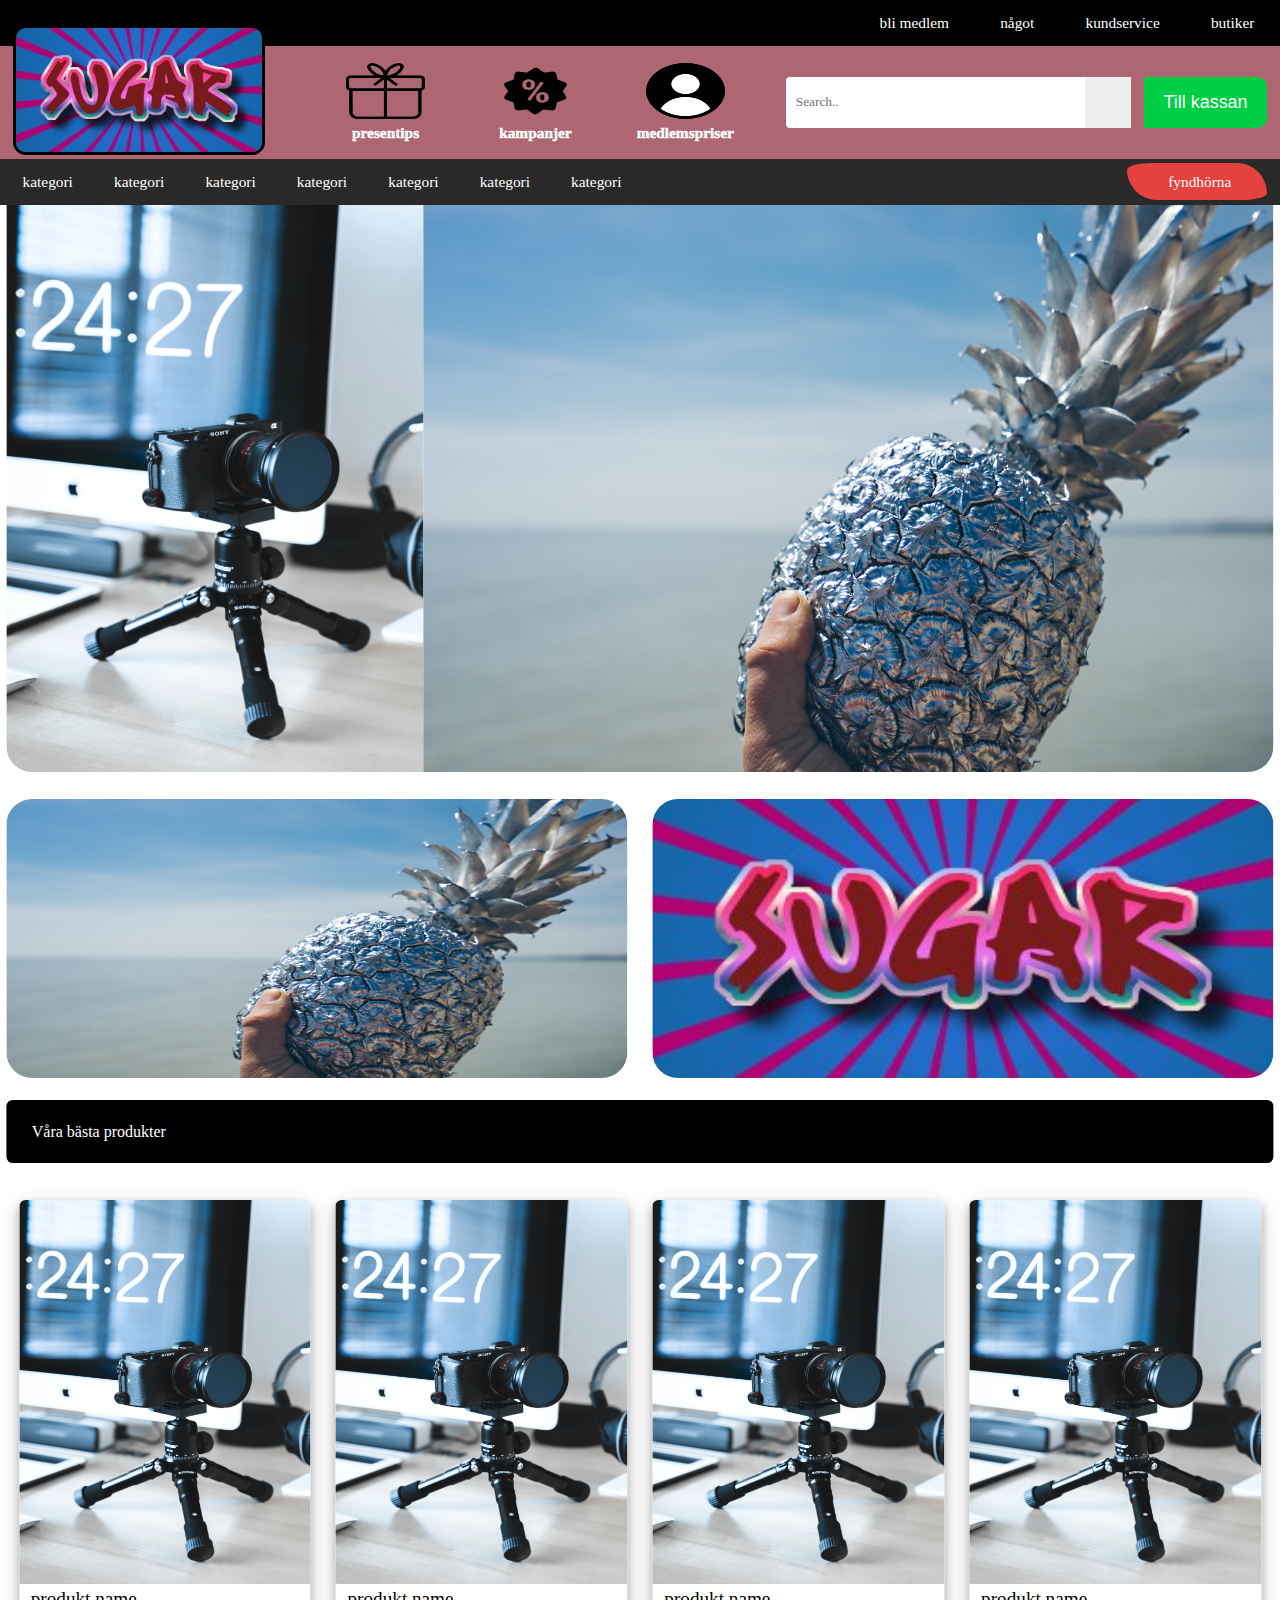
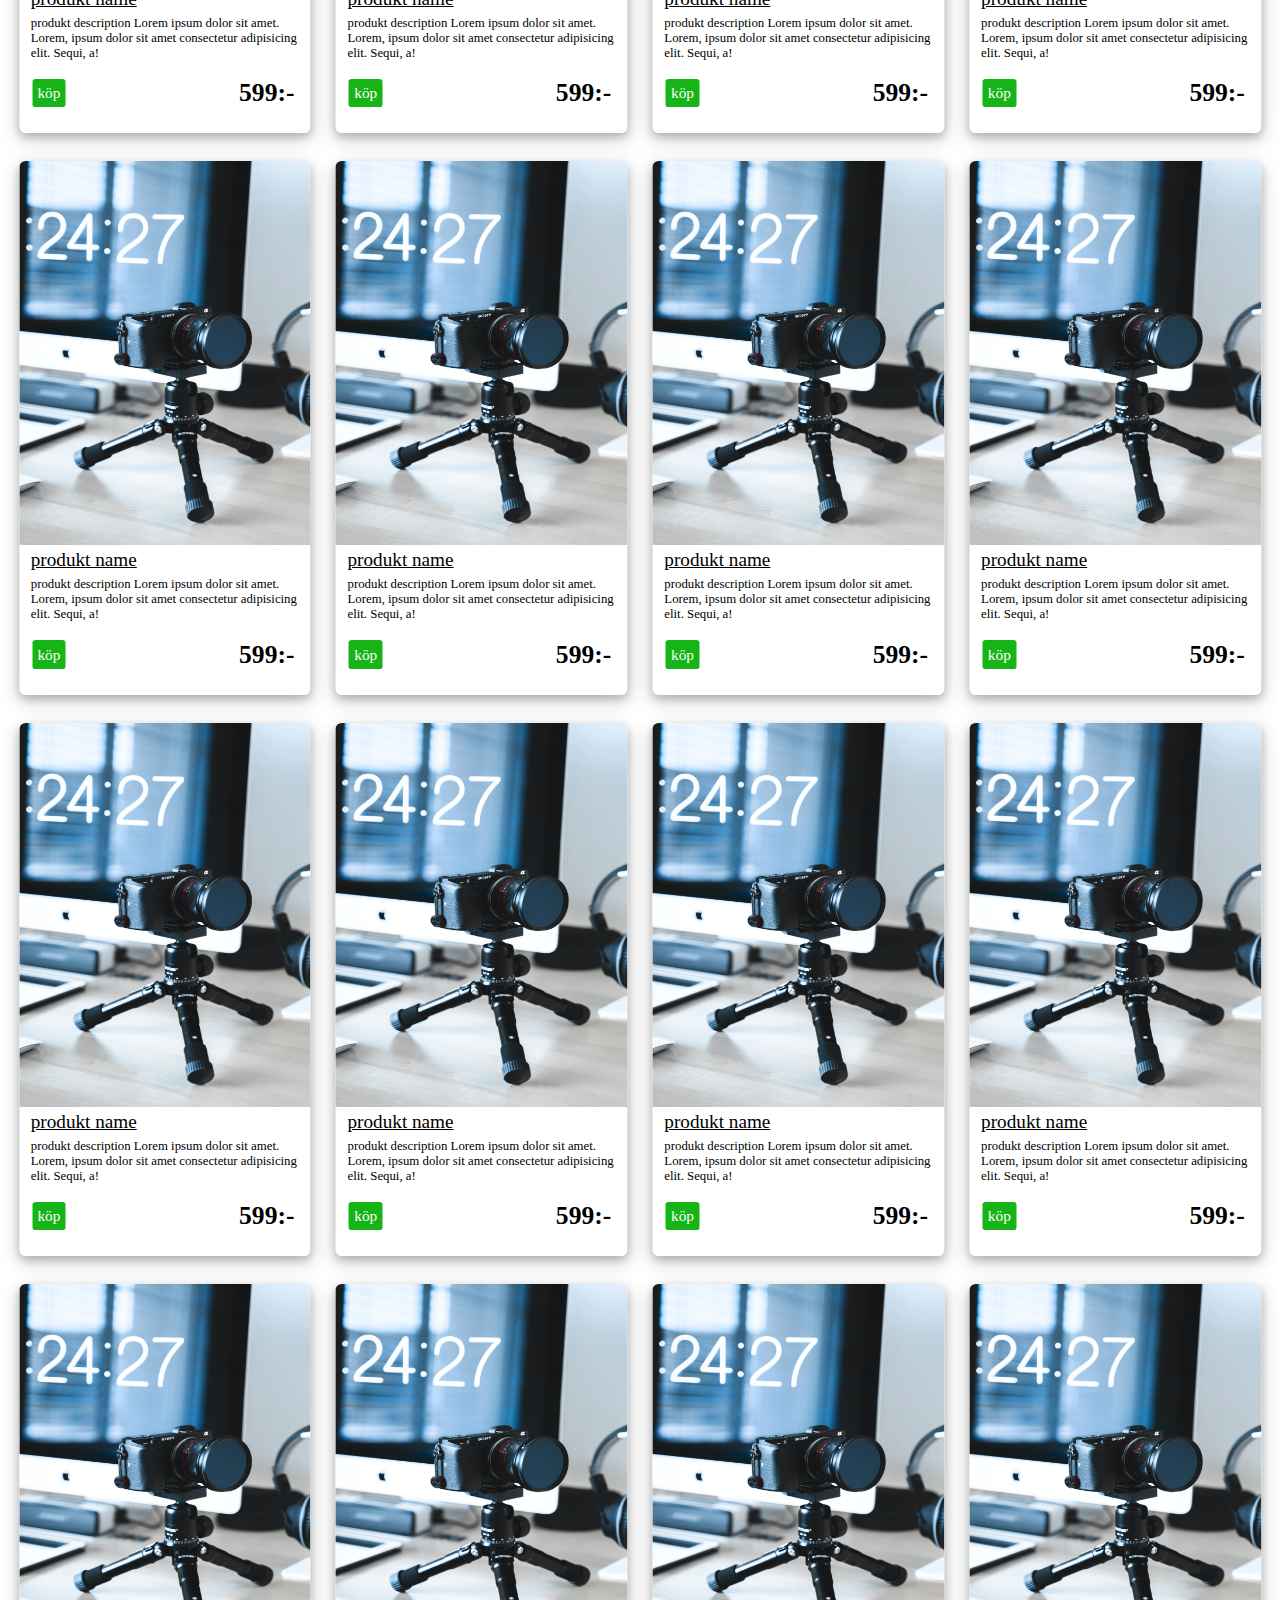
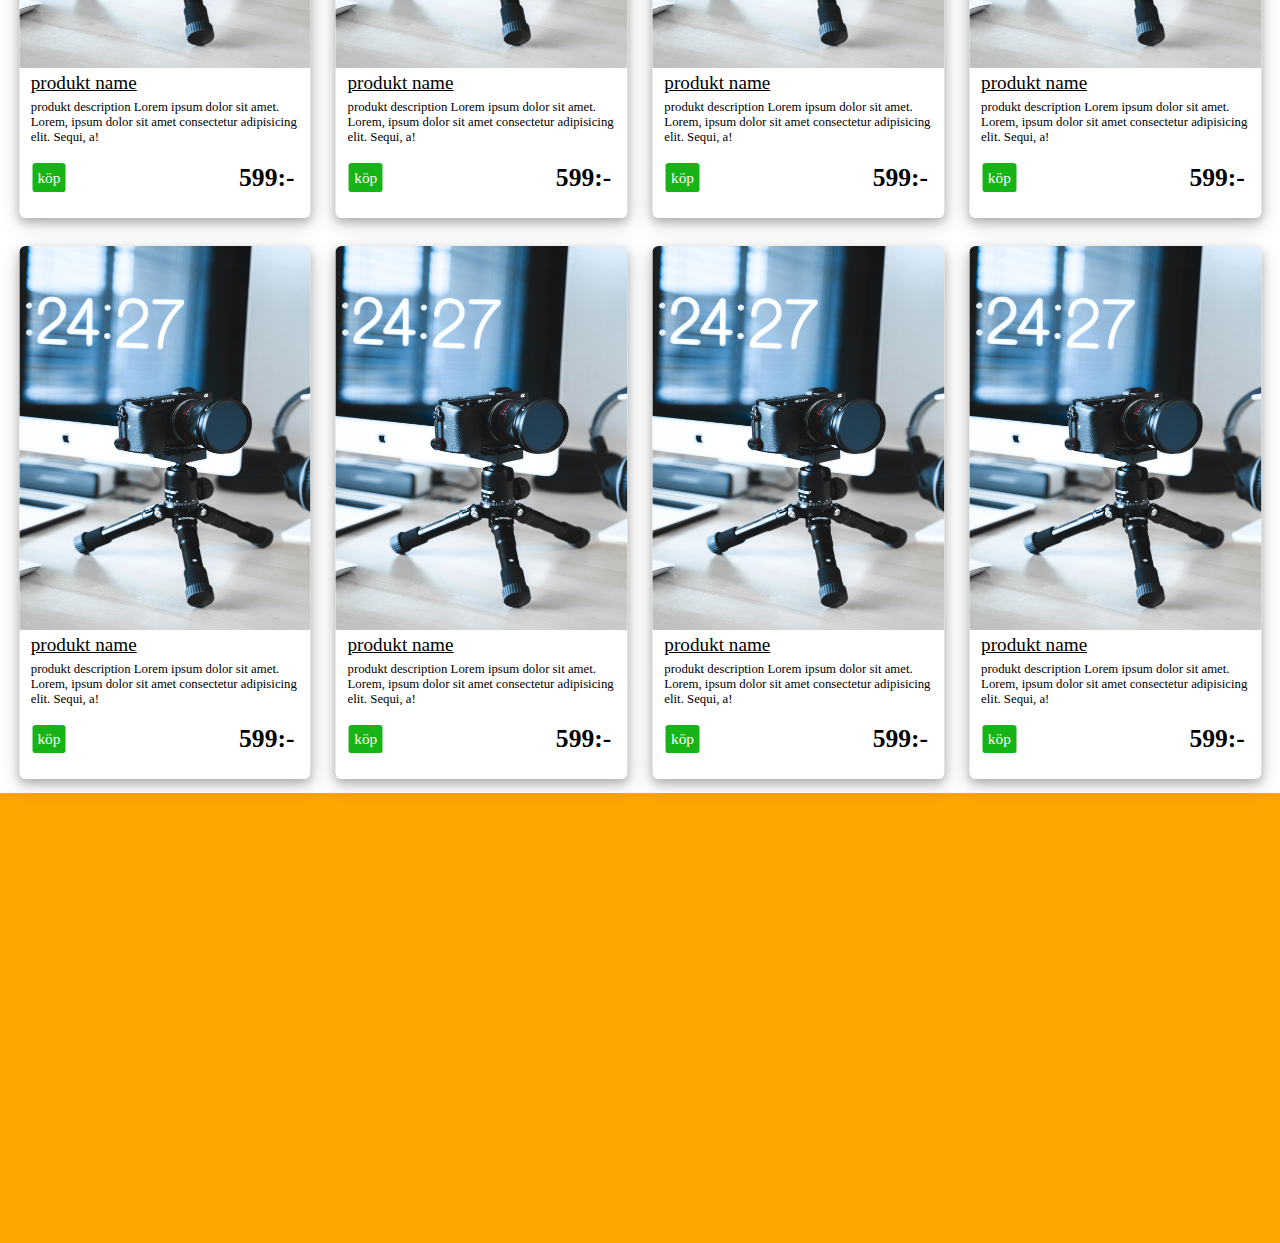
<file: index.html>
<!DOCTYPE html>
<html lang="sv">
  <head>
    <meta charset="UTF-8" />
    <meta name="viewport" content="width=device-width, initial-scale=1.0" />
    <title>serious busniess</title>
    <link rel="stylesheet" href="main.css" />
    <link rel="icon" href="logo.jpg" />
  </head>
  <body>
    <header>
      <div class="headerTop">
        <ul>
          <li><a href="#">bli medlem</a></li>
          <li><a href="#">något</a></li>
          <li><a href="#">kundservice</a></li>
          <li><a href="#">butiker</a></li>
        </ul>
      </div>
      <nav class="headerMiddle">
        <div class="logo">
          <a href="index.html">
            <img src="logo.jpg" alt="bild på logo för företaget BUE" />
          </a>
        </div>
        <a href="#" class="menyButton">
          <img src="present-icon.png" alt="bild på en present" />
          <p>presentips</p>
        </a>
        <a href="#" class="menyButton">
          <img src="kampanj-Icon.png" alt="bild på kampanj" />
          <p>kampanjer</p>
        </a>
        <a href="#" class="menyButton">
          <img src="medlems-icon.png" alt="icon för att bli medlem" />
          <p>medlemspriser</p>
        </a>
        <form id="searchBar" action="/action_page.php">
          <input
            id="mySearch"
            type="text"
            placeholder="Search.."
            name="search"
          />
          <button type="submit"><i class="fa fa-search"></i></button>
        </form>
        <a href="#" id="kassa"
          >Till kassan
          <div></div
        ></a>
      </nav>
      <div class="headerBottom">
        <ul>
          <li><a href="#">kategori</a></li>
          <li><a href="#">kategori</a></li>
          <li><a href="#">kategori</a></li>
          <li><a href="#">kategori</a></li>
          <li><a href="#">kategori</a></li>
          <li><a href="#">kategori</a></li>
          <li><a href="#">kategori</a></li>
        </ul>
        <li class="last"><a href="fyndhörna">fyndhörna</a></li>
      </div>
    </header>
    <main class="content">
      <div class="kampanj">
        <img
          src="michael-soledad-5vzFrfYJruA-unsplash.jpg"
          alt="bild på produkt"
        />
        <img
          src="pineapple-supply-co-purEpNm5Zt8-unsplash.jpg"
          alt="a picture of a pineapple"
        />
      </div>

      <div class="kampanj2">
        <img
          src="pineapple-supply-co-purEpNm5Zt8-unsplash.jpg"
          alt="a picture of a pineapple"
        />
        <img src="logo.jpg" alt="picture of logo" />
      </div>

      <div class="block">
        <p>Våra bästa produkter</p>
      </div>
      <div class="produkt-container">
        <a class="produkt" href="produktSida.html"
          ><img
            src="michael-soledad-5vzFrfYJruA-unsplash.jpg"
            alt="bild på kamera"
          />
          <p class="produkt-name">produkt name</p>
          <p class="produkt-description">
            produkt description Lorem ipsum dolor sit amet. Lorem, ipsum dolor
            sit amet consectetur adipisicing elit. Sequi, a!
          </p>
          <div class="cont">
            <div class="button"><p>köp</p></div>
            <div class="pris"><p class="pris">599:-</p></div>
          </div>
        </a>
      </div>
    </main>

    <footer></footer>
  </body>
  <script>
    function multiplyNode(node, count, deep) {
      for (var i = 0, copy; i < count - 1; i++) {
        copy = node.cloneNode(deep);
        node.parentNode.insertBefore(copy, node);
      }
    }

    multiplyNode(document.querySelector(".produkt"), 20, true);
  </script>
</html>
</file>
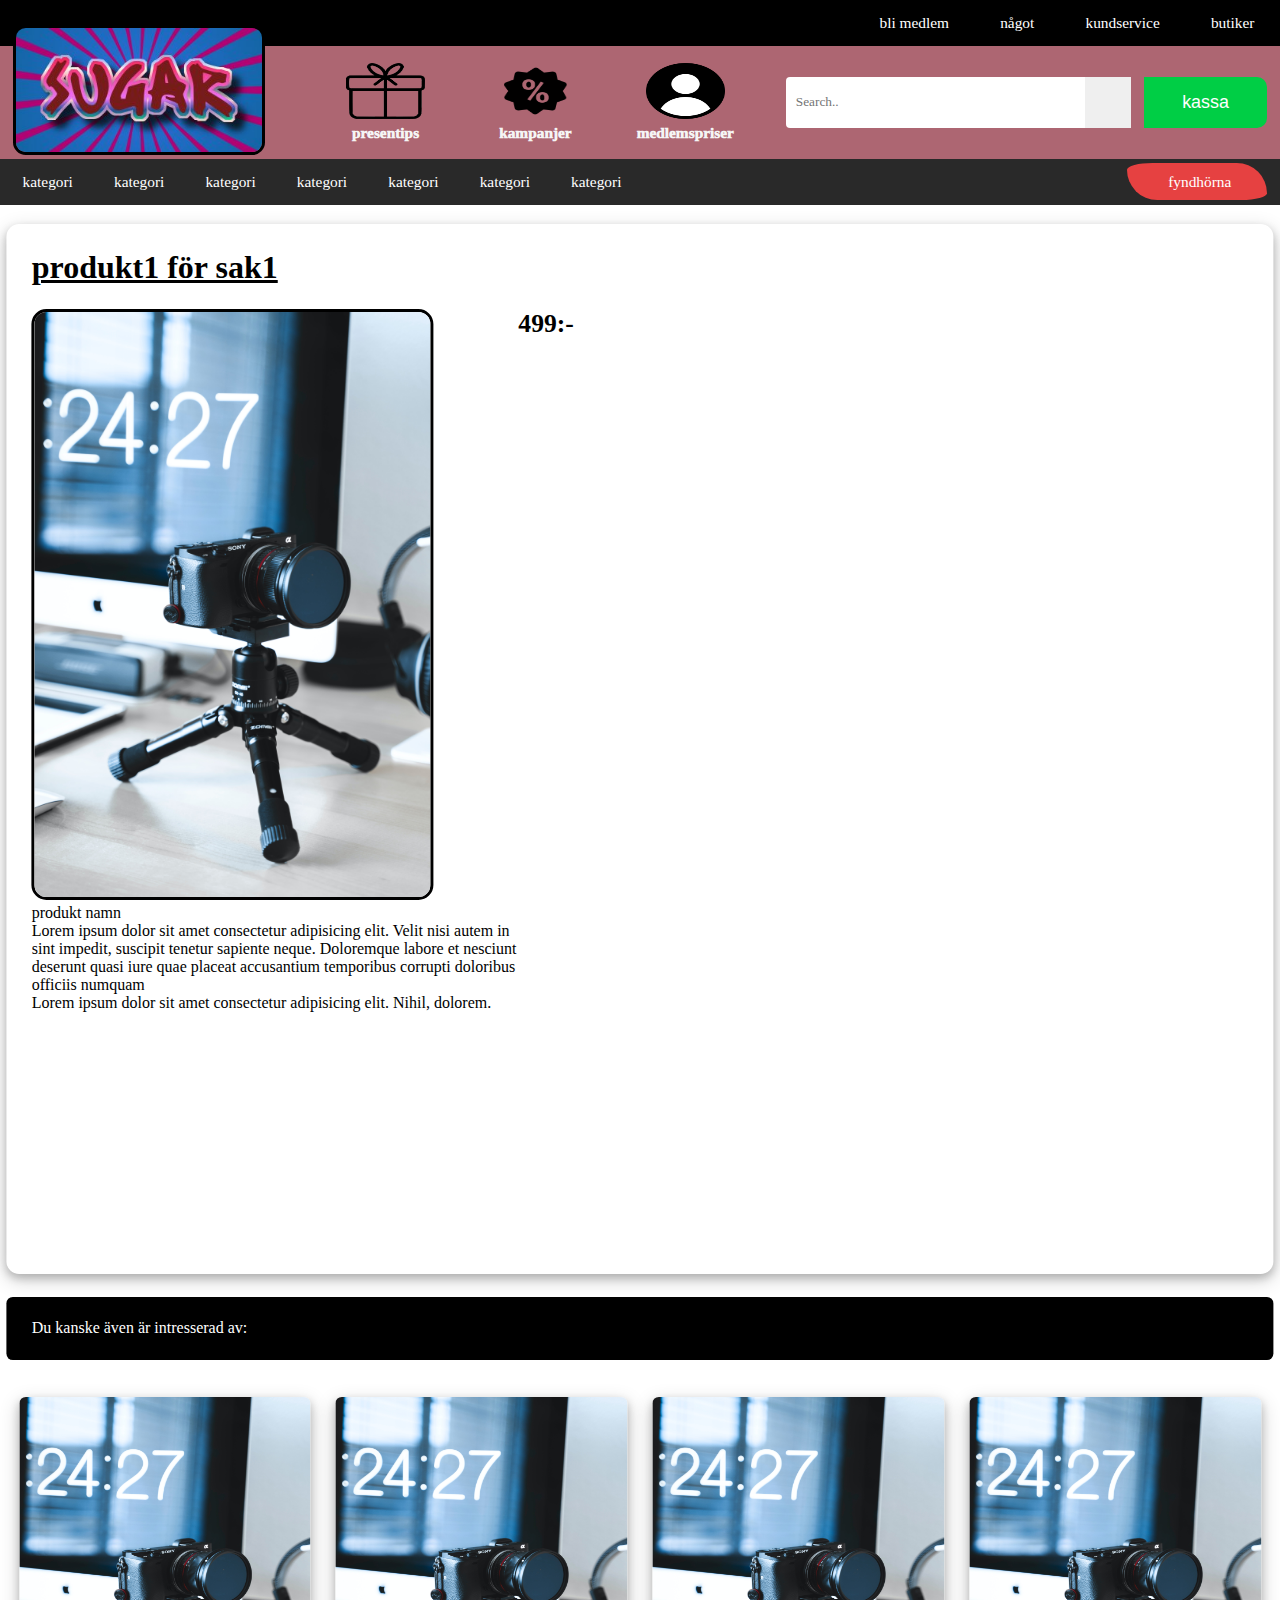
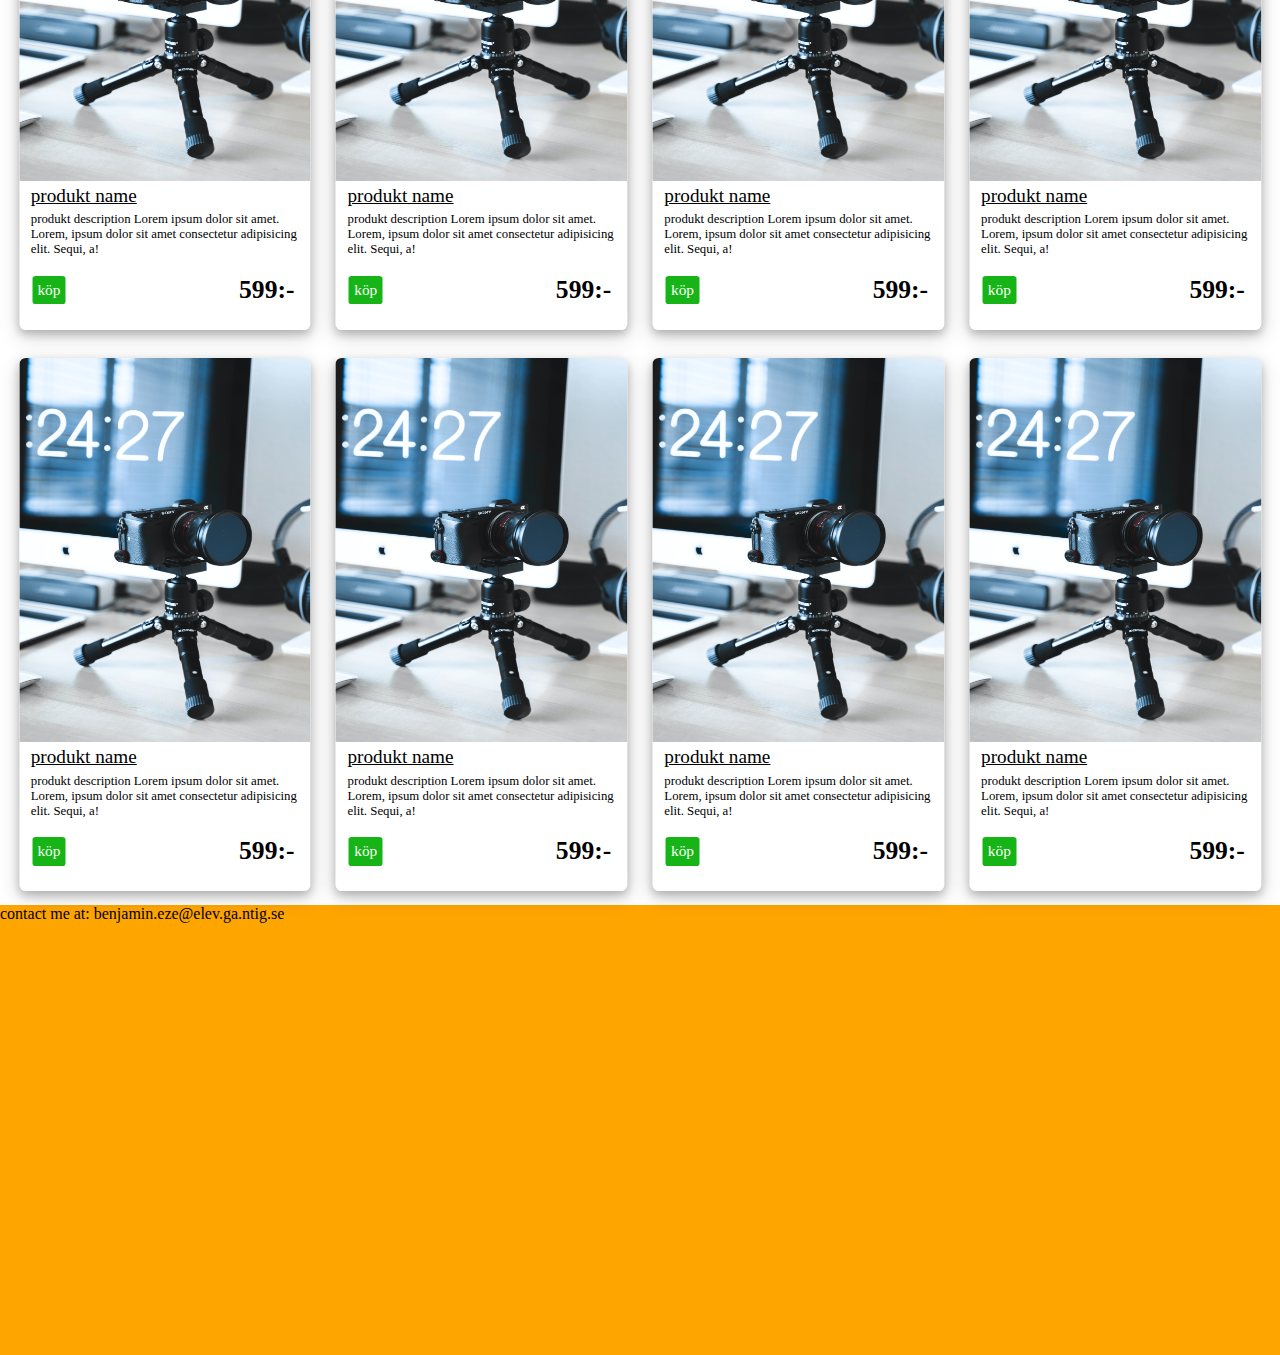
<file: produktSida.html>
<!DOCTYPE html>
<html lang="en">
  <head>
    <meta charset="UTF-8" />
    <meta name="viewport" content="width=device-width, initial-scale=1.0" />
    <title>Document</title>
    <link rel="stylesheet" href="main.css" />
    <link rel="icon" href="logo.jpg">
  </head>
  <body>
    <header>
      <div class="headerTop">
        <ul>
          <li><a href="#">bli medlem</a></li>
          <li><a href="#">något</a></li>
          <li><a href="#">kundservice</a></li>
          <li><a href="#">butiker</a></li>
        </ul>
      </div>
      <nav class="headerMiddle">
        <div class="logo">
          <a href="index.html">
            <img src="logo.jpg" alt="bild på logo för företaget BUE" />
          </a>
        </div>
        <a href="#" class="menyButton">
          <img src="present-icon.png" alt="bild på en present" />
          <p>presentips</p>
        </a>
        <a href="#" class="menyButton">
          <img src="kampanj-Icon.png" alt="bild på kampanj" />
          <p>kampanjer</p>
        </a>
        <a href="#" class="menyButton">
          <img src="medlems-icon.png" alt="icon för att bli medlem" />
          <p>medlemspriser</p>
        </a>
        <form id="searchBar" action="/action_page.php">
          <input
            id="mySearch"
            type="text"
            placeholder="Search.."
            name="search"
          />
          <button type="submit"><i class="fa fa-search"></i></button>
        </form>
        <a href="#" id="kassa">kassa</a>
      </nav>
      <div class="headerBottom">
        <ul>
          <li><a href="#">kategori</a></li>
          <li><a href="#">kategori</a></li>
          <li><a href="#">kategori</a></li>
          <li><a href="#">kategori</a></li>
          <li><a href="#">kategori</a></li>
          <li><a href="#">kategori</a></li>
          <li><a href="#">kategori</a></li>
        </ul>
        <li class="last"><a href="fyndhörna">fyndhörna</a></li>
      </div>
    </header>
    <main class="content">
      <article class="produkt-article left-side">
        <h1>produkt1 för sak1</h1>
        <div class="article-section">
          <div class="produkt-bild">
            <a href="michael-soledad-5vzFrfYJruA-unsplash.jpg"
              ><img src= "michael-soledad-5vzFrfYJruA-unsplash.jpg" alt=""
            /></a>
          </div>
          <section class="produkt-beskrivning">
            <p>produkt namn</p>
            <p>
              Lorem ipsum dolor sit amet consectetur adipisicing elit. Velit
              nisi autem in sint impedit, suscipit tenetur sapiente neque.
              Doloremque labore et nesciunt deserunt quasi iure quae placeat
              accusantium temporibus corrupti doloribus officiis numquam
            </p>
            <p>
              Lorem ipsum dolor sit amet consectetur adipisicing elit. Nihil,
              dolorem.
            </p>
          </section>
        </div>
        <div class="article-section">
          <div class="pris">
            <div>499:-</div>
            <ul></ul>
          </div>
          <div></div>
        </div>
      </article>
      <div class="block"><p>Du kanske även är intresserad av:</p></div>
      <div class="produkt-container">
        <a class="produkt" href="produktSida.html"
          ><img
            src="michael-soledad-5vzFrfYJruA-unsplash.jpg"
            alt="bild på kamera"
          />
          <p class="produkt-name">produkt name</p>
          <p class="produkt-description">
            produkt description Lorem ipsum dolor sit amet. Lorem, ipsum dolor
            sit amet consectetur adipisicing elit. Sequi, a!
          </p>
          <div class="cont">
            <div class="button"><p>köp</p></div>
            <div class="pris"><p class="pris">599:-</p></div>
          </div>
        </a>
      </div>
    </main>
  <footer><p>contact me at: benjamin.eze@elev.ga.ntig.se</p></footer>
  </body>
  <script>
    function multiplyNode(node, count, deep) {
      for (var i = 0, copy; i < count - 1; i++) {
        copy = node.cloneNode(deep);
        node.parentNode.insertBefore(copy, node);
      }
    }

    multiplyNode(document.querySelector(".produkt"), 8, true);
  </script>
</html>
</file>
<file: main.css>
:root {
  --size: 22.5%;
}

* {
  margin: 0%;
  padding: 0%;
  text-decoration: none;
  font-family: "roboto";
}

body::-webkit-scrollbar {
  display: none;
}

header {
  height: 16vw;
}

header li,
a {
  display: inline-block;
  color: white;
  font-size: 1.2vw;
}

.headerTop {
  position: relative;
  height: var(--size);
  background-color: #000000;
}

.headerTop ul {
  display: flex;
  width: 100%;
  height: 100%;
  justify-content: flex-end;
  align-items: center;
}

.headerTop li {
  margin: 0% 2%;
}

.headerMiddle {
  display: flex;
  height: 55%;
  background-color: rgb(173, 102, 114);
  align-items: center;
}

.logo {
  position: relative;
  display: inline-block;
  left: 1vw;
  width: 20vw;
  height: 10vw;
  margin-right: 3%;
  align-self: flex-end;
  bottom: 5%;
}

.logo img {
  z-index: 1;
  width: 100%;
  height: 100%;
  border-radius: 1vw;
  border: solid black;
}
.menyButton {
  position: relative;
  display: flex;
  margin-left: 4%;
  width: 8%;
  height: 100%;
  justify-content: center;
  align-content: center;
  flex-wrap: wrap;
}

.menyButton img {
  width: 80%;
  height: 50%;
  margin-bottom: 5%;
}

.menyButton p {
  display: block;
  width: fit-content;
  color: whitesmoke;
  font-weight: 1000;
}

#searchBar {
  position: relative;
  display: flex;
  width: 28%;
  height: 45%;
  margin-left: 4%;
  align-items: center;
}

#searchBar input {
  width: 100%;
  height: 100%;
  outline: none;
  border: none;
  border-top-left-radius: 4px;
  border-bottom-left-radius: 4px;
  padding-left: 10px;
}

#searchBar button {
  display: inline-block;
  width: 15%;
  height: 100%;
  padding: 8px;
  outline: none;
  border: none;
  font-size: 2vw;
  text-align: center center;
}

#kassa {
  display: flex;
  height: 45%;
  width: 10%;
  background-color: rgb(0, 206, 69);
  margin-left: 1%;
  margin-right: 1%;
  justify-content: center;
  align-items: center;
  font-family: -apple-system, BlinkMacSystemFont, 'Segoe UI', Roboto, Oxygen, Ubuntu, Cantarell, 'Open Sans', 'Helvetica Neue', sans-serif;
  border-top-right-radius: 10px;
  border-bottom-right-radius: 10px;
  font-size: 1.4vw;
}

.headerBottom {
  display: flex;
  height: var(--size);
  background-color: rgb(41, 41, 41);
  justify-content: space-between;
  align-items: center;
}

.headerBottom ul {
  display: flex;
  height: 100%;
  width: 50%;
  justify-content: space-around;
  align-items: center;
}

.headerBottom ul li {
  display: flex;
  height: 100%;
  padding: 0% 2%;
  align-items: center;
}

.headerBottom ul li:hover {
  background-color: rgb(196, 101, 116);;
}

.headerBottom a {
  margin-left: 4%;
  text-align: center center;
}

.headerBottom li {
  font-weight: 100;
}

.headerBottom .last {
  display: inline-block;
  margin-right: 1%;
  background-color: rgb(230, 65, 65);
  padding: 0.75% 3%;
  border-radius: 30% 50px;
}

.headerBottom .last:hover {
  color: black;
}

/* här slutar header */

.content {
  width: 99vw;
  transform: translateX(0.5vw);
}

.kampanj {
  display: flex;
  overflow: hidden;
  border-bottom-left-radius: 2vw;
  border-bottom-right-radius: 2vw;
}

.kampanj img {
  animation: mymove 9s infinite alternate;
  width: 100%;
  height: 63vh;
}

@keyframes mymove {
  0% {
    transform: translateX(0%);
  }

  45% {
    transform: translateX(0%);
  }

  50% {
    transform: translateX(-100%);
  }

  55% {
    transform: translateX(-100%);
  }

  100% {
    transform: translateX(-100%);
  }
}

.kampanj2 {
  display: flex;
  justify-content: space-between;
  height: 31vh;
  margin-top: 3vh;
}

.kampanj2 img {
  width: 49%;
  border-radius: 2vw;
}

.block {
  display: flex;
  height: 7vh;
  background-color: black;
  color: white;
  margin: 2.5vh 0%;
  border-radius: 0.5vw;
  align-items: center;
}

.block p {
  margin-left: 2%;
}

.produkt-container {
  display: grid;
  grid-template: 1fr / repeat(4, 25%);
}

.produkt {
  margin: 0 4%;
  height: 95%;
  border-radius: 0.5vw;
  box-shadow: 0 4px 8px 0 rgba(0, 0, 0, 0.2), 0 6px 20px 0 rgba(0, 0, 0, 0.19);
  transition: 0.1s;
  color: black;
  align-self: center;
}

.produkt:hover {
  box-shadow: 0 4px 8px 0 rgba(44, 253, 62, 0.507), 0 6px 20px 0 rgba(44, 255, 114, 0.356);
  transition: 0.1s;
}

.produkt img {
  height: 72%;
  width: 100%;
  border-top-left-radius: 0.5vw;
  border-top-right-radius: 0.5vw;
}

.produkt-name {
  font-size: 1.5vw;
  text-decoration: underline;
  margin-left: 4%;
}

.produkt-description {
  margin-left: 4%;
  font-size: 1vw;
  margin-top: 2%;
}

.cont {
  display: flex;
  width: 90%;
  transform: translateX(5%);
  align-items: center;
  justify-content: space-between;
  margin-top: 6%;
}

div .button {
  display: inline-block;
  padding: 2%;
  background-color: rgb(22, 180, 22);
  color: white;
  border-radius: 10%;
  transition: 0.2s;
}

.button:hover {
  background-color: rgb(30, 255, 30);
  transition: 0.2s;
}

.produkt div p {
  text-align: center;
}

.pris {
  display: inline-block;
  font-size: 2vw;
  font-weight: 900;
}

footer {
  height: 50vh;
  background: orange;
}

/* produktsida */

.produkt-article {
  display: grid;
  grid-template: 6% 94% / 40% 60%;
  border-radius: 1vw;
  padding: 2%;
  margin: 1.5% 0;
  height: 1000px;
  box-shadow: 0 4px 8px 0 rgba(0, 0, 0, 0.2), 0 6px 20px 0 rgba(0, 0, 0, 0.19);
}

h1 {
  grid-area: 1 / 1 / 1 / 3;
  text-decoration: underline black;
}

.left-side {
  grid-area: 2 / 1 / 3 / 1;
}

.produkt-bild {
  width: 98%;
}

.produkt-bild img {
  border: solid black;
  border-radius: 15px;
}

.produkt-bild img {
  width: 100%;
  height: 65vh;
}
</file>
